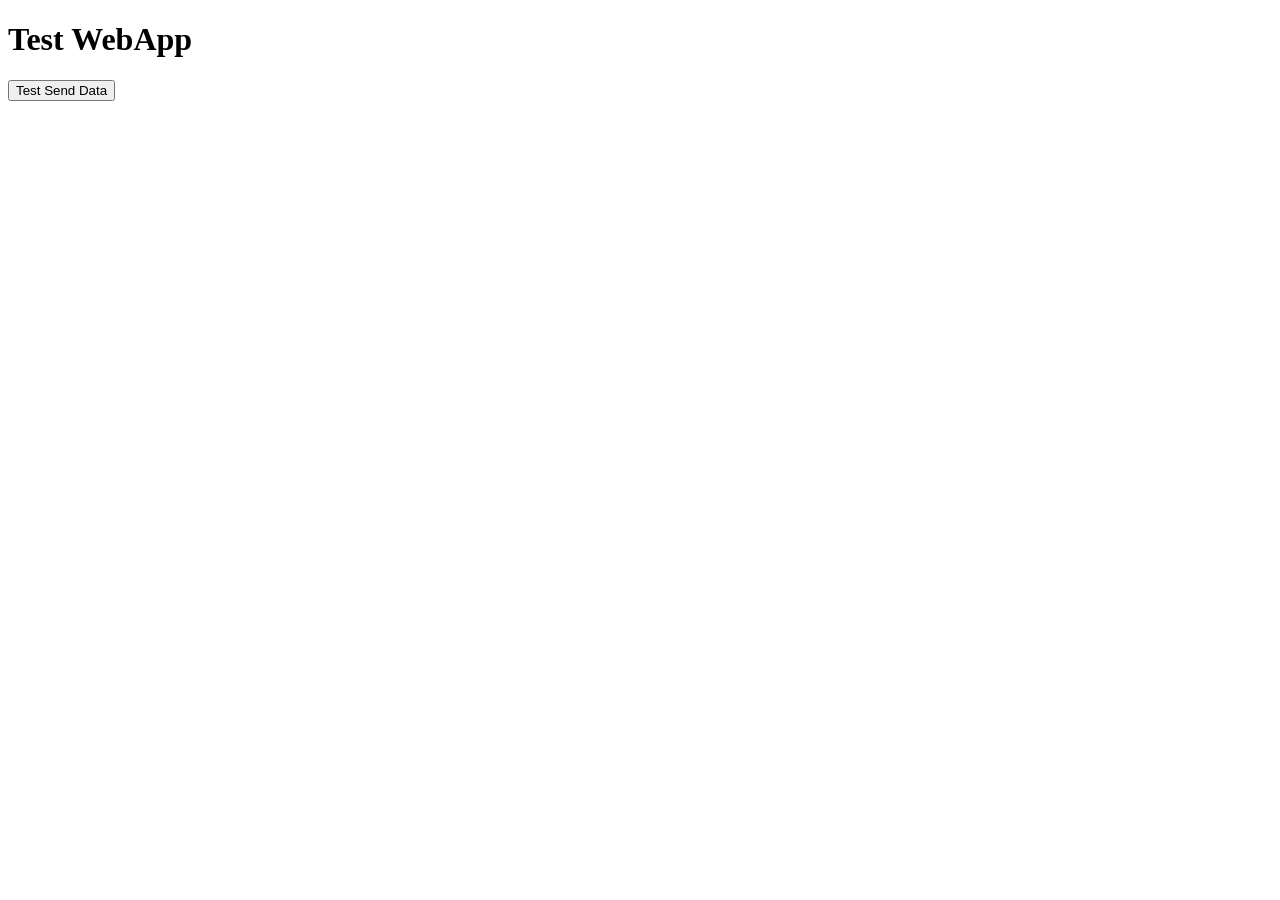
<file: test_webapp.html>
<!DOCTYPE html>
<html>
<head>
    <title>Test WebApp</title>
    <script src="https://telegram.org/js/telegram-web-app.js"></script>
</head>
<body>
    <h1>Test WebApp</h1>
    <button onclick="testSendData()">Test Send Data</button>
    <div id="result"></div>
    
    <script>
        function testSendData() {
            const tg = window.Telegram.WebApp;
            console.log("Telegram WebApp:", tg);
            
            if (!tg) {
                document.getElementById('result').innerHTML = "❌ Telegram WebApp не найден";
                return;
            }
            
            const testData = {
                type: "order",
                items: {"test": 1},
                total: 100,
                profile: {"city": "Тест", "phone": "123"}
            };
            
            try {
                tg.sendData(JSON.stringify(testData));
                document.getElementById('result').innerHTML = "✅ Данные отправлены!";
                console.log("Test data sent:", testData);
            } catch (e) {
                document.getElementById('result').innerHTML = "❌ Ошибка: " + e.message;
                console.error("Error:", e);
            }
        }
        
        // Инициализация
        window.Telegram.WebApp.ready();
    </script>
</body>
</html>
</file>
